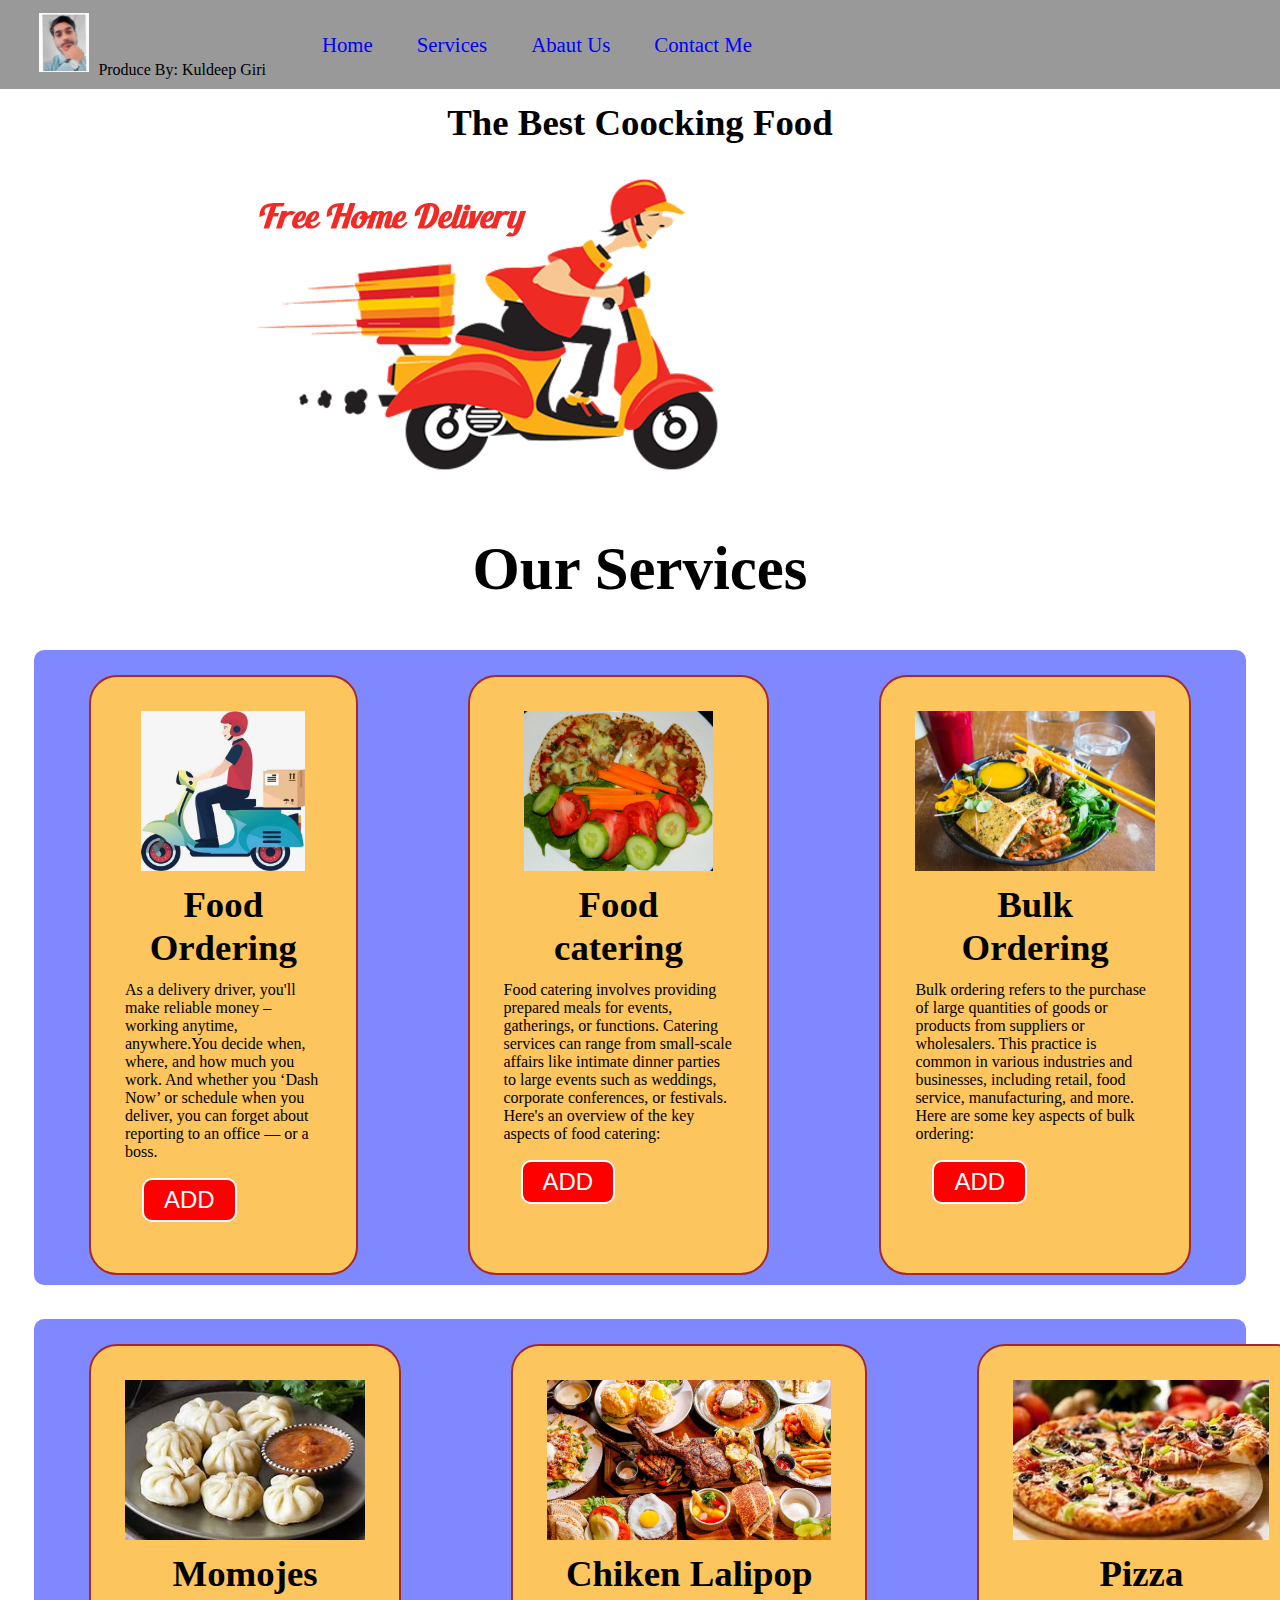
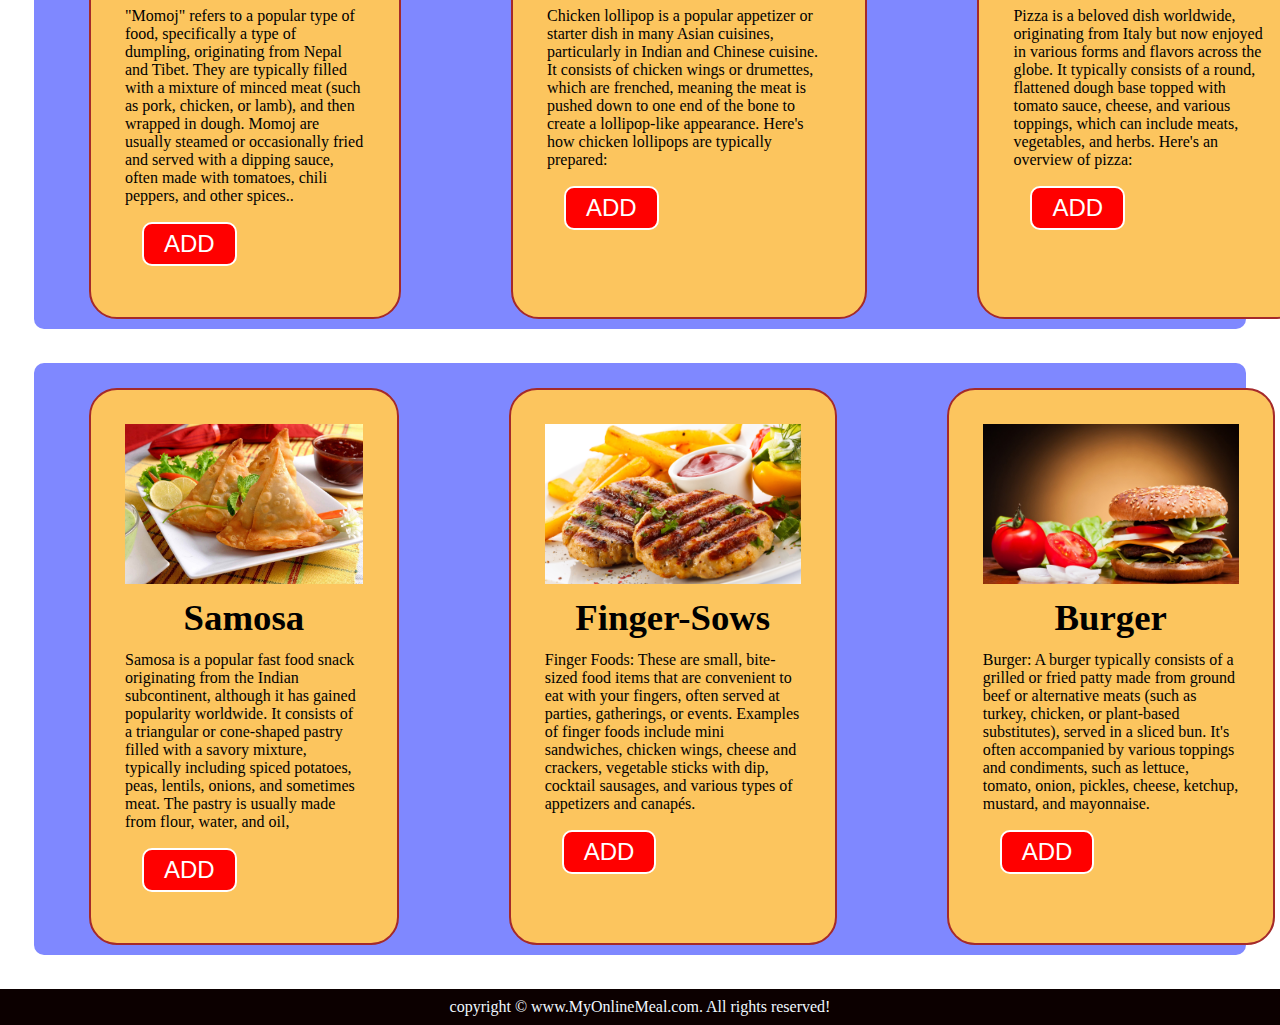
<file: About.html>
<!DOCTYPE html>
<html lang="en">
<head>
    <meta charset="UTF-8">
    <meta name="viewport" content="width=device-width, initial-scale=1.0">
    <title>Document</title>
    <link rel="stylesheet" href="style.css">
</head>
<body>
    <nav id="navbar">
        <div id="logo">
            <img src="images/logo.png.jpg" alt="MyOnlineMeal.com" weight="80px" height="80px">
            Produce By:
            Kuldeep Giri
        </div>
        <ul>
            <li class="item"><a href="home.html">Home</a></li>
            <li class="item"><a href="services.html">Services</a></li>
            <li class="item"><a href="About.html">Abaut Us</a></li>
            <li class="item"><a href="contact.html">Contact Me</a></li>
        </ul>
    </nav>
  <section class="About">
    <h1 class= "h-secondary center">The Best Coocking Food</h1> 
    <img src="images/food2.png" alt="">
  </section>

  <section class="services-container">
    <h1 class="h-primary center">Our Services</h1>
    <div id="services">
        <div class="box">
            <img src="images/db.jpg" alt="">
            <h2 class="h-secondary center">Food Ordering</h2>
            <p class="center">As a delivery driver, you'll make reliable money – working anytime, anywhere.You decide when, where, and how much you work. And whether you ‘Dash Now’ or schedule when you deliver, you can forget about reporting to an office — or a boss.</p>
            <a href="Add.html" target="__blank">
                <button class="btn" href="Add.hrml">ADD</button></a>
        </div>
        <div class="box">
            <img src="images/01.jpg" alt="">
            <h2 class="h-secondary center">Food catering</h2>
            <p class="center">Food catering involves providing prepared meals for events, gatherings, or functions. Catering services can range from small-scale affairs like intimate dinner parties to large events such as weddings, corporate conferences, or festivals. Here's an overview of the key aspects of food catering:</p>
                <a href="Add.html" target="__blank">
                    <button class="btn" href="Add.hrml">ADD</button></a>
        </div>
        <div class="box">
            <img src="images/3.jpg" alt="">
            <h2 class="h-secondary center">Bulk Ordering</h2>
            <p class="center">Bulk ordering refers to the purchase of large quantities of goods or products from suppliers or wholesalers. This practice is common in various industries and businesses, including retail, food service, manufacturing, and more. Here are some key aspects of bulk ordering:</p>
                <a href="Add.html" target="__blank">
                    <button class="btn" href="Add.hrml">ADD</button></a>
        </div>
    </section>
    <section class="services-container">
        <!-- <h1 class="h-primary center">Our Services</h1> -->
        <div id="services">
        <div class="box">
            <img src="images/M.jpeg" alt="">
            <h2 class="h-secondary center">Momojes</h2>
            <p class="center">"Momoj" refers to a popular type of food, specifically a type of dumpling, originating from Nepal and Tibet. They are typically filled with a mixture of minced meat (such as pork, chicken, or lamb), and then wrapped in dough. Momoj are usually steamed or occasionally fried and served with a dipping sauce, often made with tomatoes, chili peppers, and other spices..</p>
                <a href="Add.html" target="__blank">
                    <button class="btn" href="Add.hrml">ADD</button></a>
        </div>
        <div class="box">
            <img src="images/N.jpg" alt="">
            <h2 class="h-secondary center">Chiken Lalipop</h2>
            <p class="center">Chicken lollipop is a popular appetizer or starter dish in many Asian cuisines, particularly in Indian and Chinese cuisine. It consists of chicken wings or drumettes, which are frenched, meaning the meat is pushed down to one end of the bone to create a lollipop-like appearance.
                Here's how chicken lollipops are typically prepared:</p>
                <a href="Add.html" target="__blank">
                    <button class="btn" href="Add.hrml">ADD</button></a>
        </div>
        <div class="box">
            <img src="images/P.jpeg" alt="">
            <h2 class="h-secondary center">Pizza</h2>
            <p class="center">Pizza is a beloved dish worldwide, originating from Italy but now enjoyed in various forms and flavors across the globe. It typically consists of a round, flattened dough base topped with tomato sauce, cheese, and various toppings, which can include meats, vegetables, and herbs. Here's an overview of pizza:</p>
                <a href="Add.html" target="__blank">
                    <button class="btn" href="Add.hrml">ADD</button></a>
        </div>
    </section>
        <section class="services-container">
            <!-- <h1 class="h-primary center">Our Services</h1> -->
            <div id="services">
        <div class="box">
            <img src="images/s.jpg" alt="">
            <h2 class="h-secondary center">Samosa</h2>
            <p class="center">Samosa is a popular fast food snack originating from the Indian subcontinent, although it has gained popularity worldwide. It consists of a triangular or cone-shaped pastry filled with a savory mixture, typically including spiced potatoes, peas, lentils, onions, and sometimes meat. The pastry is usually made from flour, water, and oil, </p>
                <a href="Add.html" target="__blank">
                    <button class="btn" href="Add.hrml">ADD</button></a>
        </div>
        <div class="box">
            <img src="images/k.jpg" alt="">
            <h2 class="h-secondary center">Finger-Sows</h2>
            <p class="center">Finger Foods: These are small, bite-sized food items that are convenient to eat with your fingers, often served at parties, gatherings, or events. Examples of finger foods include mini sandwiches, chicken wings, cheese and crackers, vegetable sticks with dip, cocktail sausages, and various types of appetizers and canapés.</p>
                <a href="Add.html" target="__blank">
                    <button class="btn" href="Add.hrml">ADD</button></a>
        </div>
        <div class="box">
            <img src="images/B.jpg" alt="">
            <h2 class="h-secondary center">Burger</h2>
            <p class="center">Burger: A burger typically consists of a grilled or fried patty made from ground beef or alternative meats (such as turkey, chicken, or plant-based substitutes), served in a sliced bun. It's often accompanied by various toppings and condiments, such as lettuce, tomato, onion, pickles, cheese, ketchup, mustard, and mayonnaise.</p>
                <a href="Add.html" target="__blank">
                    <button class="btn" href="Add.hrml">ADD</button></a>
        </div>
    </section>
    <section>
        <footer>
            <div class="center">
                copyright &copy; www.MyOnlineMeal.com. All rights reserved!
            </div>
        </footer>
</body>
</html>
</file>
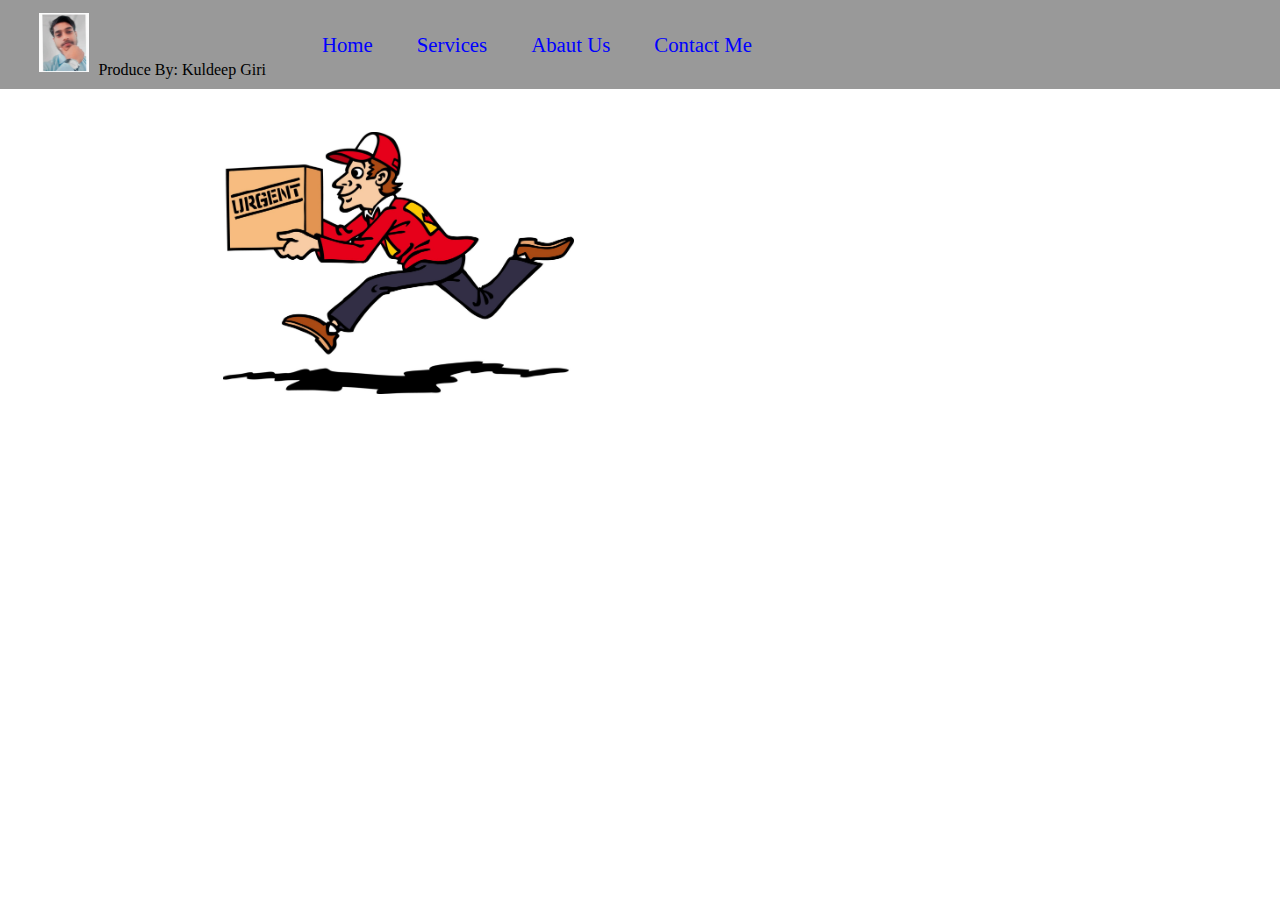
<file: Add.html>
<!DOCTYPE html>
<html lang="en">
<head>
    <meta charset="UTF-8">
    <meta name="viewport" content="width=device-width, initial-scale=1.0">
    <title>Document</title>
    <link rel="stylesheet" href="style.css">
</head>
<body>
    <nav id="navbar">
        <div id="logo">
            <img src="images/logo.png.jpg" alt="MyOnlineMeal.com" weight="80px" height="80px">
            Produce By:
            Kuldeep Giri
        </div>
        <ul>
            <li class="item"><a href="home.html">Home</a></li>
            <li class="item"><a href="services.html">Services</a></li>
            <li class="item"><a href="About.html">Abaut Us</a></li>
            <li class="item"><a href="contact.html">Contact Me</a></li>
        </ul>
    </nav>
    <section id="home2">
        <h1 id="a"></h1>
        <!-- <h1 id=""></h1> -->
        <script>

            let a = ["Thank You", "So", "Much"];
            let i = 0;
            function print() {
                document.getElementById("a").innerHTML = a[i]
                i++
                if (i == 3) {
                    i = 0
                }
            }
            setInterval(print, 1000);

        </script>
        <div class="client">
         <div class="client-item">
            <img src="images/Delivery.jpg" alt="">
         </div>
        
        </div>
</body>
</html>
</file>
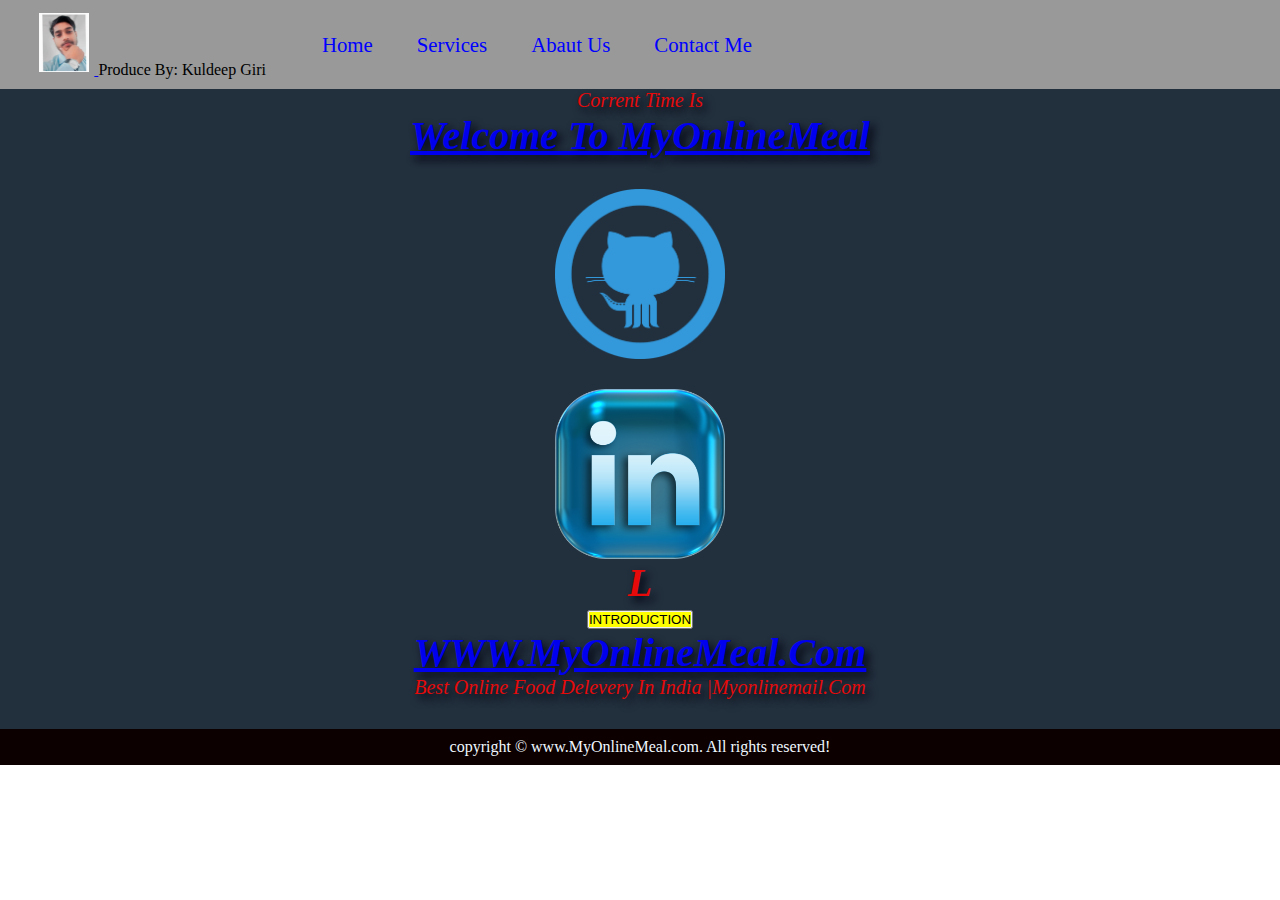
<file: contact.html>
<!DOCTYPE html>
<html lang="en">
<head>
    <meta charset="UTF-8">
    <meta name="viewport" content="width=device-width, initial-scale=1.0">
    <title>Document</title>
    <link rel="stylesheet" href="style.css">
</head>
<body>
    <nav id="navbar">
        <div id="logo">
            <a href="index.html" target="_blank">
                <img src="images/logo.png.jpg" alt="MyOnlineMeal.com" weight="80px" height="80px">
            </a>
            Produce By:
            Kuldeep Giri
        </div>
        <ul>
            <li class="item"><a href="home.html">Home</a></li>
            <li class="item"><a href="services.html">Services</a></li>
            <li class="item"><a href="About.html">Abaut Us</a></li>
            <li class="item"><a href="contact.html">Contact Me</a></li>
        </ul>
    </nav>
    <center>
    <div class="bg">
        <span id="time">corrent time is </span>
    <a href="order.html" target="__blank">
    <h1>Welcome to MyOnlineMeal</h1>

    <div class="clients2-item">
    <a href="https://github.com/code-KuldeepGiri">
        <img src="images/Github.png" alt="" width="170px" 
    flex-direction="column" gap="20px" margin-top="10px" >
    </a>
    </div>

    <div class="clients2-item">
   <a href="https://www.linkedin.com/in/kuldeep-giri-aa78992a8/">
    <img src="images/Linkdin.png" alt="" width="170px" 
    flex-direction="column" margin-top="10px" >
   </a>
    </div>

        <h1 id="a">l</h1>
        <button onclick="hr()"><mark>INTRODUCTION</mark></button>
        <a href="index.html" target="_blank">
            <h1>WWW.MyOnlineMeal.com</h1>
        </a>
        <p id="hello">Best Online Food Delevery in India |Myonlinemail.com</p>
        <div class="text2">
        <script>
            
            let a=[ "HELLO JI","NAMASTE JI","KULDEEP GIRI" ] ;
            let i=0;
               function print(){
                document.getElementById("a").innerHTML=a[i]
                i++
                if(i==3)
                {
                    i=0
                }}
             setInterval(print,1000);

    function updateTime(){
        time.innerHTML = new Date();
          } 

</script> 
</center>
<footer>
    <div class="center">
        copyright &copy; www.MyOnlineMeal.com. All rights reserved!
    </div>
</footer> 
</body>
</html>
</file>
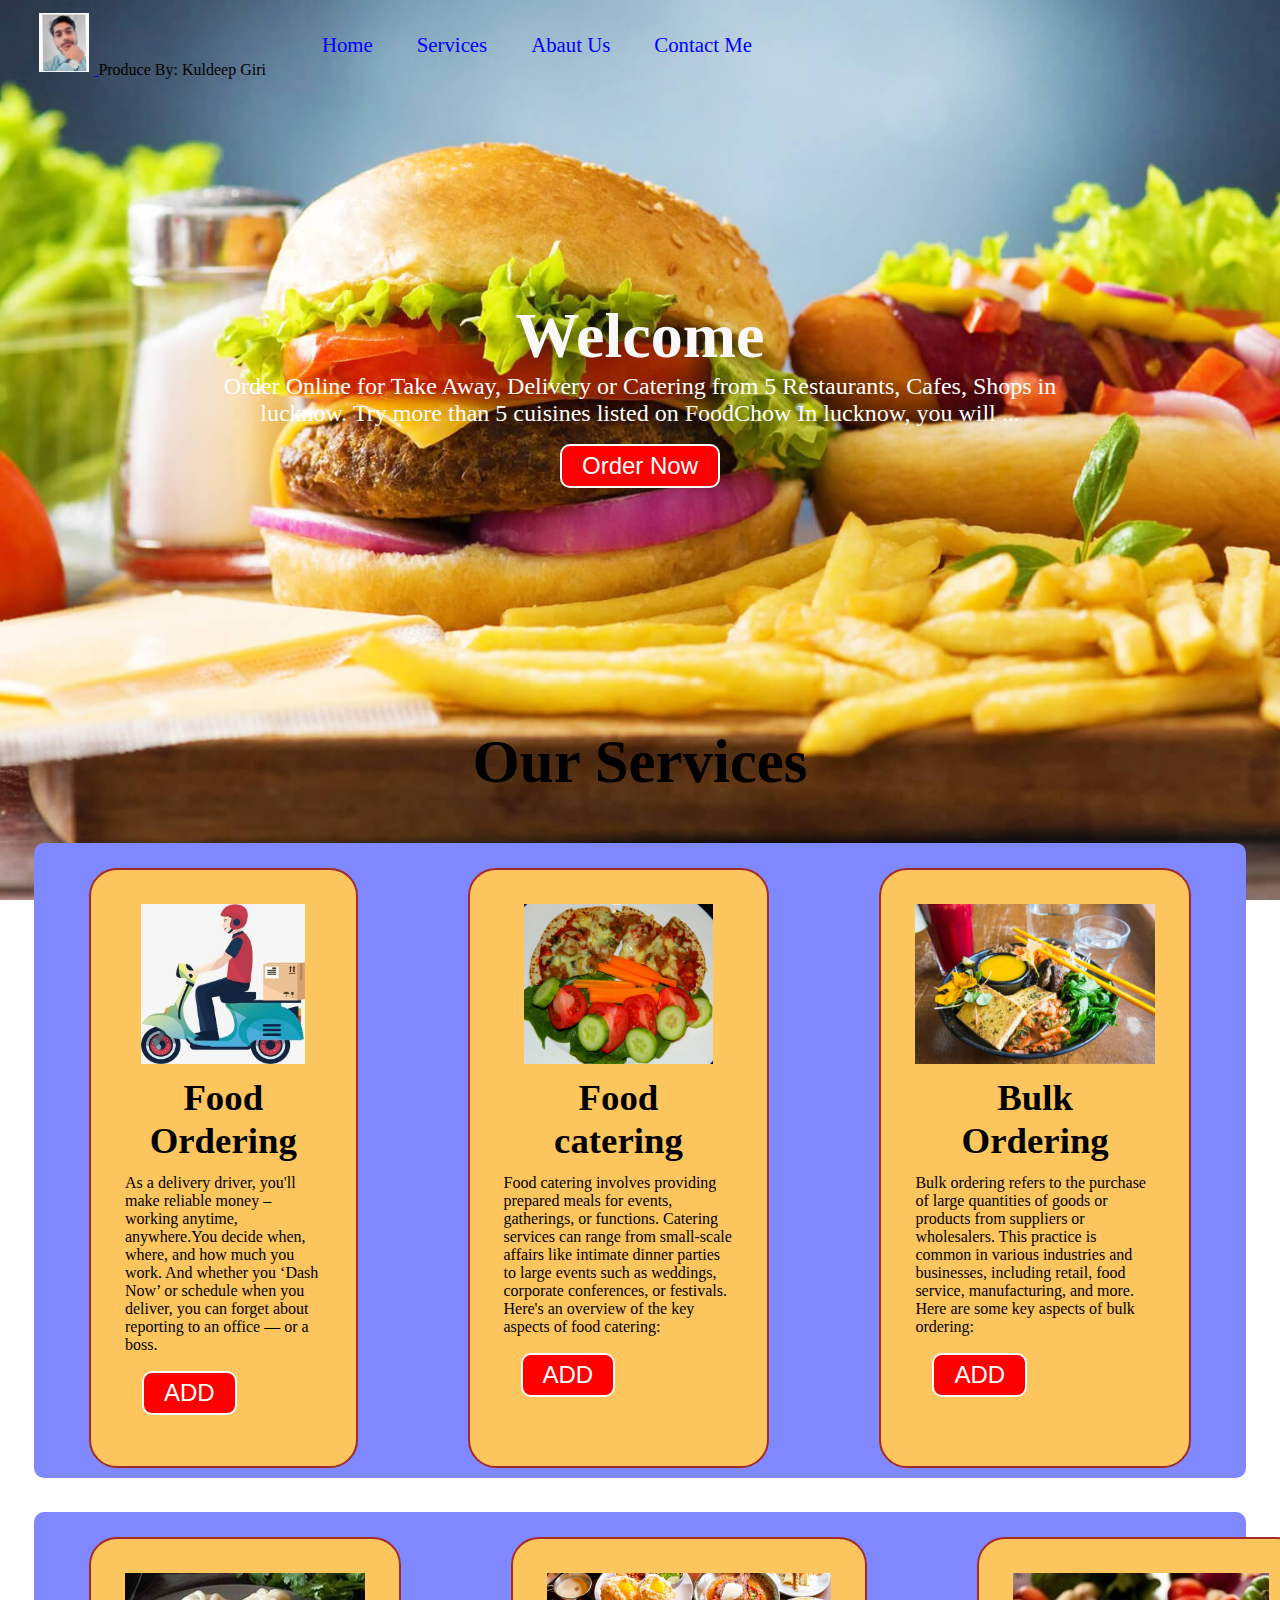
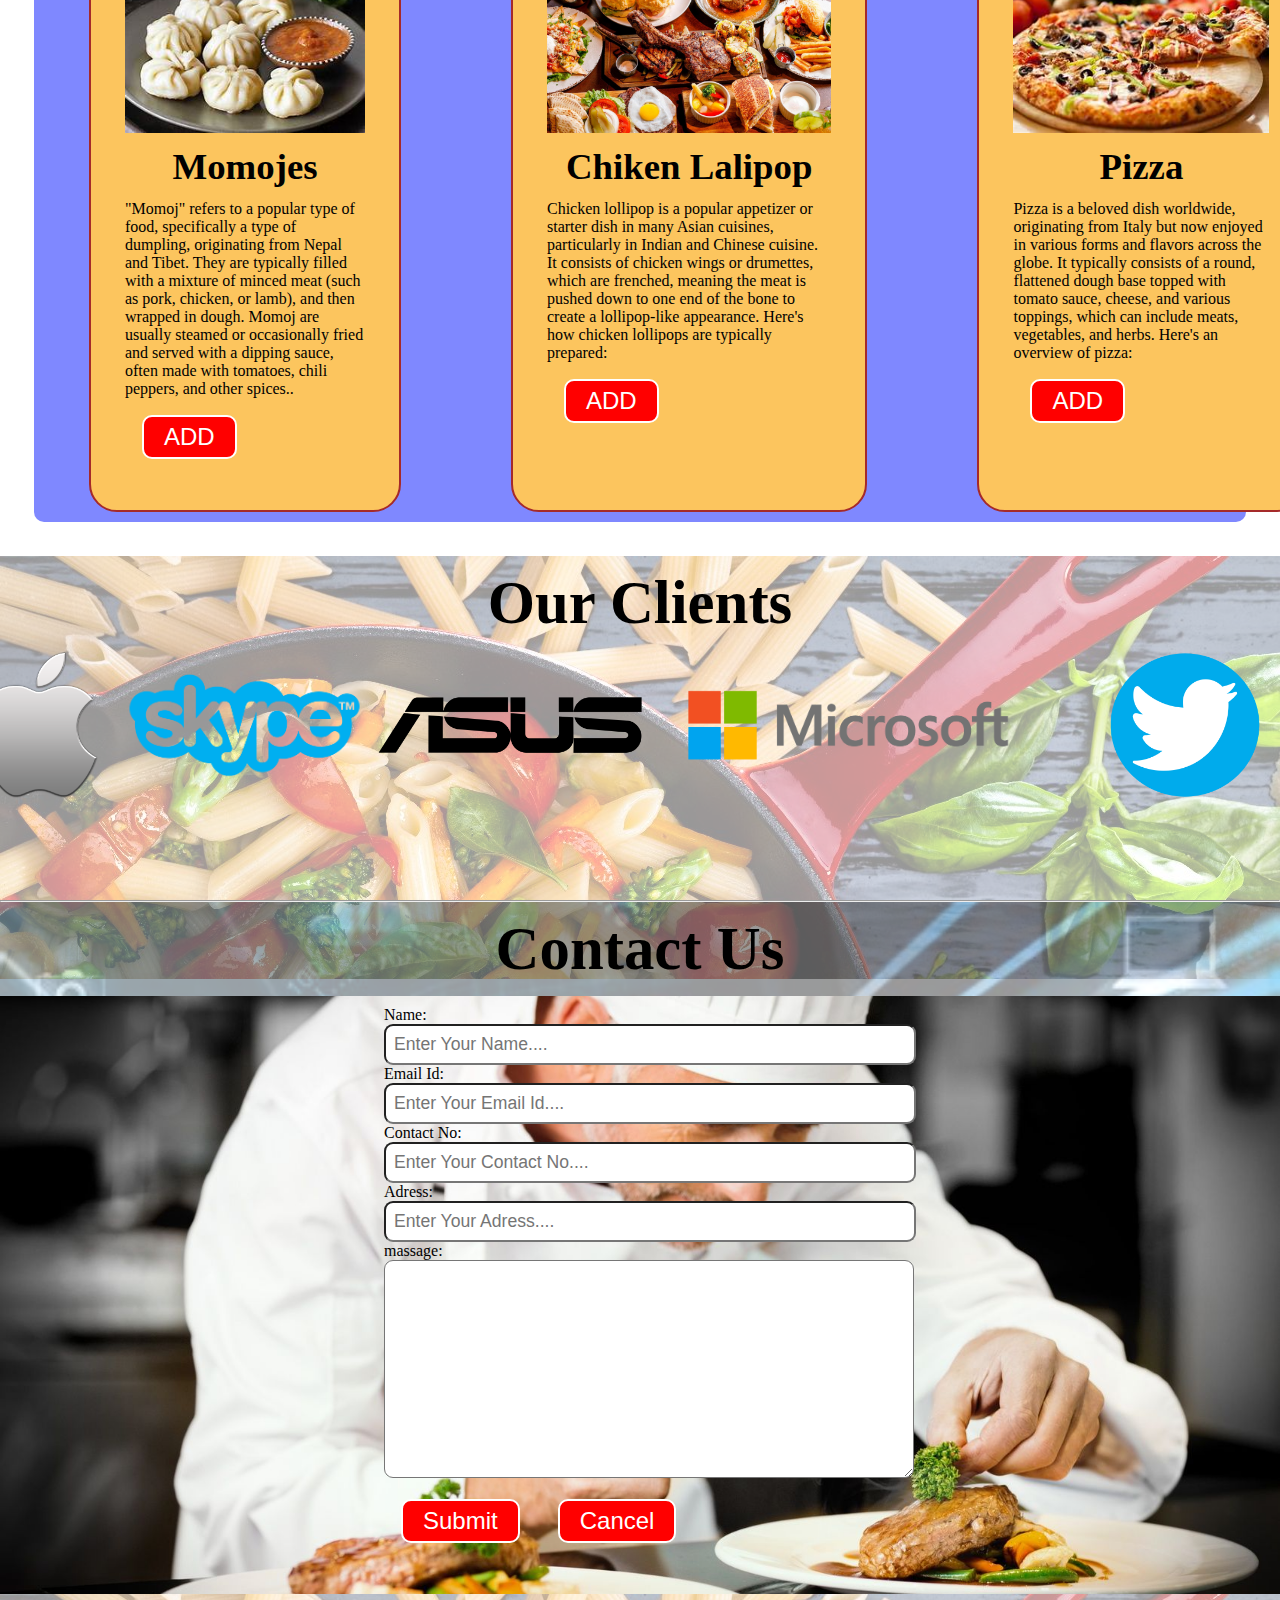
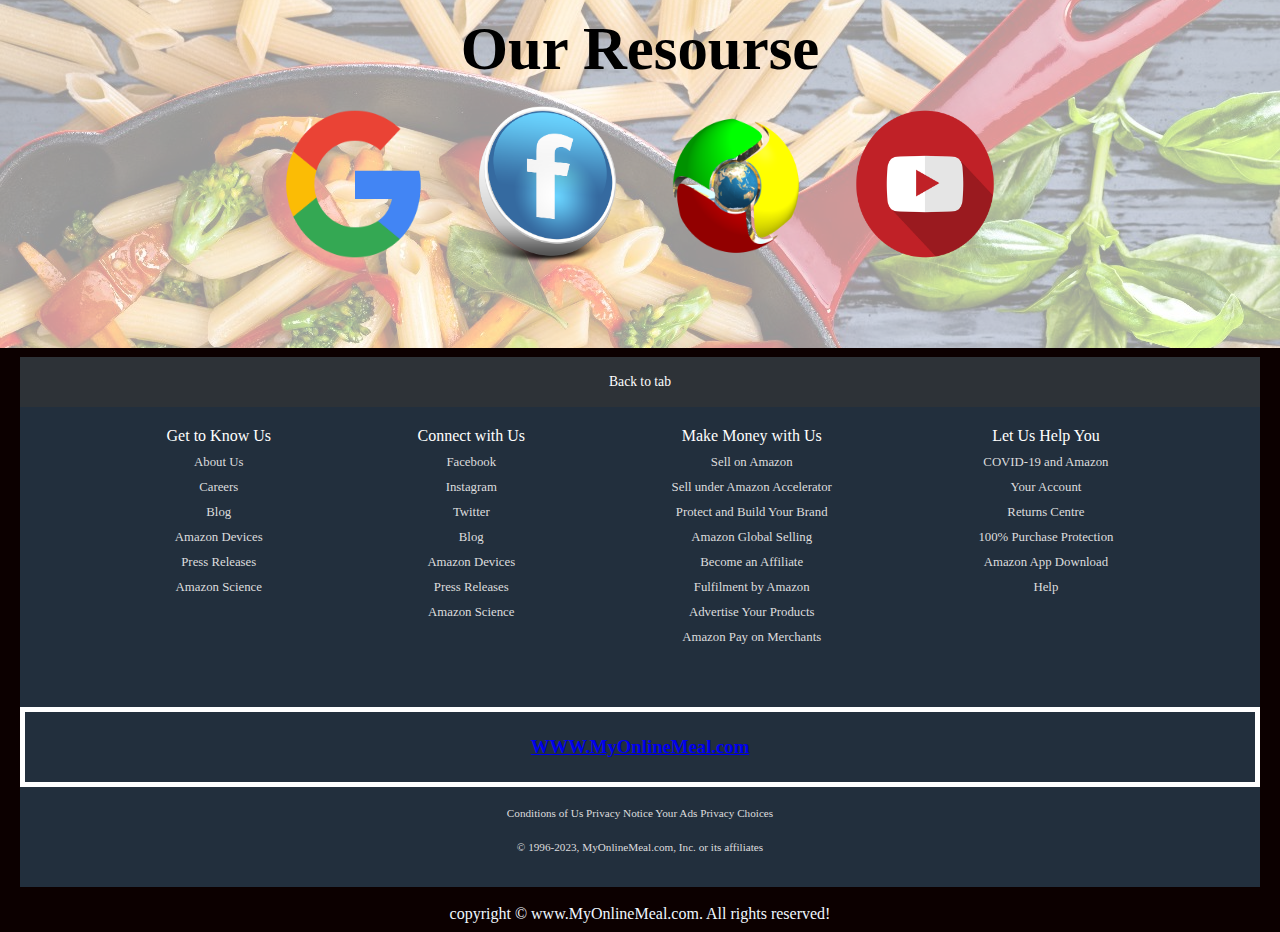
<file: home.html>
<!DOCTYPE html>
<html lang="en">
<head>
    <meta charset="UTF-8">
    <meta name="viewport" content="width=device-width, initial-scale=1.0">
    <title>Document</title>
    <link rel="stylesheet" href="style.css">
</head>
<body>
    <nav id="navbar">
        <div id="logo"><a href="contact.html" target="_blank">
            <img src="images/logo.png.jpg" alt="MyOnlineMeal.com" weight="80px" height="80px">
        </a>
            Produce By:
            Kuldeep Giri
        </div>
        <ul>
            <li class="item"><a href="home.html">Home</a></li>
            <li class="item"><a href="services.html">Services</a></li>
            <li class="item"><a href="About.html">Abaut Us</a></li>
            <li class="item"><a href="contact.html">Contact Me</a></li>
        </ul>
    </nav>
    
    <section id="home">
        <h1 id="a"></h1>
    <script>

        let a = ["Welcome","to","MyOnlineMeal"];
        let i=0;
        function print(){
         document.getElementById("a").innerHTML=a[i]
         i++
         if(i==3)
         {
             i=0
         }}
      setInterval(print,1000);

    </script>
        <!-- <h1 class="h.primary">Welcome to MyOnlineMeal</h1> -->
        <p>Order Online for Take Away, Delivery or Catering from 5 Restaurants, Cafes, Shops in lucknow. Try more than 5 cuisines listed on FoodChow In lucknow, you will ...</p>
            <a href="order.html" target="_blank">
                <button class="btn" href="order.hrml">Order Now</button>
            </a>
    </section>
</a>
</section>
<section class="services-container">
    <h1 class="h-primary center">Our Services</h1>
    <div id="services">
        <div class="box">
            <img src="images/db.jpg" alt="">
            <h2 class="h-secondary center">Food Ordering</h2>
            <p class="center">As a delivery driver, you'll make reliable money – working anytime, anywhere.You decide when, where, and how much you work. And whether you ‘Dash Now’ or schedule when you deliver, you can forget about reporting to an office — or a boss.</p>
                <a href="Add.html" target="__blank">
            <button class="btn" href="Add.hrml">ADD</button></a>
        </div>
        <div class="box">
            <img src="images/01.jpg" alt="">
            <h2 class="h-secondary center">Food catering</h2>
            <p class="center"> Food catering involves providing prepared meals for events, gatherings, or functions. Catering services can range from small-scale affairs like intimate dinner parties to large events such as weddings, corporate conferences, or festivals. Here's an overview of the key aspects of food catering:</p>
                <a href="Add.html" target="__blank">
        <button class="btn" href="Add.hrml">ADD</button></a>

        </div>
        <div class="box">
            <img src="images/3.jpg" alt="">
            <h2 class="h-secondary center">Bulk Ordering</h2>
            <p class="center">Bulk ordering refers to the purchase of large quantities of goods or products from suppliers or wholesalers. This practice is common in various industries and businesses, including retail, food service, manufacturing, and more. Here are some key aspects of bulk ordering:</p>
                <a href="Add.html" target="__blank">
        <button class="btn" href="Add.hrml">ADD</button></a>

        </div>
</section>
<section class="services-container">
    <!-- <h1 class="h-primary center">Our Services</h1> -->
    <div id="services">
    <div class="box">
        <img src="images/M.jpeg" alt="">
        <h2 class="h-secondary center">Momojes</h2>
        <p class="center">"Momoj" refers to a popular type of food, specifically a type of dumpling, originating from Nepal and Tibet. They are typically filled with a mixture of minced meat (such as pork, chicken, or lamb), and then wrapped in dough. Momoj are usually steamed or occasionally fried and served with a dipping sauce, often made with tomatoes, chili peppers, and other spices..</p>
            <a href="Add.html" target="__blank">
                <button class="btn" href="Add.hrml">ADD</button></a>
    </div>
    <div class="box">
        <img src="images/N.jpg" alt="">
        <h2 class="h-secondary center">Chiken Lalipop</h2>
        <p class="center">Chicken lollipop is a popular appetizer or starter dish in many Asian cuisines, particularly in Indian and Chinese cuisine. It consists of chicken wings or drumettes, which are frenched, meaning the meat is pushed down to one end of the bone to create a lollipop-like appearance.
            Here's how chicken lollipops are typically prepared:</p>
            <a href="Add.html" target="__blank">
                <button class="btn" href="Add.hrml">ADD</button></a>
    </div>
    <div class="box">
        <img src="images/P.jpeg" alt="">
        <h2 class="h-secondary center">Pizza</h2>
        <p class="center">Pizza is a beloved dish worldwide, originating from Italy but now enjoyed in various forms and flavors across the globe. It typically consists of a round, flattened dough base topped with tomato sauce, cheese, and various toppings, which can include meats, vegetables, and herbs. Here's an overview of pizza:</p>
            <a href="Add.html" target="__blank">
                <button class="btn" href="Add.hrml">ADD</button></a>
    </div>
</section>
<section id="client-section">
    <h1 class="h-primary center">Our Clients</h1>
    <div id="clients">
        <div class="clients-item">
            <a href="https://apple.com" target="blank">
                <img src="images/apple logo.jpg" alt="Our Clients">
            </a>
        </div>
        <div id="clients">
            <div class="clients-item">
                <a href="https://Skype.com" target="blank">
                    <img src="images/Skype-logo.png" alt="Our Clients">
                </a>
            </div>
            <div id="clients">
                <div class="clients-item">
                    <a href="https://Assus.com" target="blank">
                        <img src="images/assus-logo.jpg" alt="Our Clients">
                    </a>
                </div>
                <div id="clients">
                    <div class="clients-item">
                        <a href="https://Microsoft.com" target="blank">
                            <img src="images/Mic-Logo.png" alt="Our Clients">
                        </a>
                    </div>
                    <div id="clients">
                        <div class="clients-item">
                            <a href="https://twitter.com" target="blank">
                                <img src="images/Twitter.png" alt="Our Clients">
                            </a>
                        </div>
                    </div>
</section>
<hr>
<section id="contact">
    <h1 class="h-primary center">Contact Us</h1>
    <div id="contact-box">
        <form action="">
            <div class="form-group">
                <label for="name">Name:</label>
                <input type="text" name="name" id="name" placeholder="Enter Your Name....">
            </div>
            <div class="form-group">
                <label for="name">Email Id:</label>
                <input type="text" name="name" id="Email Id" placeholder="Enter Your Email Id....">
            </div>
            <div class="form-group">
                <label for="name">Contact No:</label>
                <input type="text" name="name" id="Contact No" placeholder="Enter Your Contact No....">
            </div>
            <div class="form-group">
                <label for="name">Adress:</label>
                <input type="text" name="name" id="Adress" placeholder="Enter Your Adress....">
            </div>
            <div class="form-group">
                <label for="name">massage:</label>
                <textarea name="massage" id="massage" cols="30" rows="10"></textarea>

            </div>
            <button class="btn">Submit</button>
            <button class="btn">Cancel</button>
        </form>

    </div>
</section>

<section id="client2-section">
    <h1 class="h-primary2 center">Our Resourse</h1>
    <div id="clients2">
        <div class="clients2-item">
            <a href="https://google.com" target="blank">
            <img src="images/Google-Logo.webp" alt="" width="150px">
            </a>
        </div>
        <div id="clients2">
            <a href="https://facebook.com" target="blank">
            <img src="images/facebook image.png" alt="" width="150px">
                 </a>
        </div>
        <div id="clients2">
            <a href="https://Google chrome.com" target="blank">
            <img src="images/2_0000-1.png" alt="" width="150px">
            </a>
        </div>
        <div id="clients2">
            <a href="https://youtube.com" target="blank">
            <img src="images/youtube-logo.png" alt="" width="150px" float="center">
            </a>
        </div>
    </div>
</section>
<div class="box-add2"></div>
<footer>
    <div class="foot-panel1">
        Back to tab
    </div>
    <div class="foot-panel2">
        <ul>
            <p>Get to Know Us</p>
            <a>About Us</a>
            <a>Careers</a>
            <a>Blog</a>
            <a>Amazon Devices</a>
            <a>Press Releases</a>
            <a>Amazon Science</a>
        </ul>
        <ul>
            <p>Connect with Us</p>
            <a>Facebook</a>
            <a>Instagram</a>
            <a>Twitter</a>
            <a>Blog</a>
            <a>Amazon Devices</a>
            <a>Press Releases</a>
            <a>Amazon Science</a>
        </ul>
        <ul>
            <p>Make Money with Us</p>
            <a>Sell on Amazon</a>
            <a>Sell under Amazon Accelerator</a>
            <a>Protect and Build Your Brand </a>
            <a>Amazon Global Selling</a>
            <a>Become an Affiliate</a>
            <a>Fulfilment by Amazon</a>
            <a>Advertise Your Products</a>
            <a>Amazon Pay on Merchants</a>
        </ul>
        <ul>
            <p>Let Us Help You</p>
            <a>COVID-19 and Amazon</a>
            <a>Your Account</a>
            <a>Returns Centre</a>
            <a>100% Purchase Protection</a>
            <a>Amazon App Download</a>
            <a>Help</a>
        </ul>
    </div>
    <div class="foot-panel3">
        <div >
         <a href="order.html" target="__blank">
         <h3>WWW.MyOnlineMeal.com</h3>
        </div>
    </div>
    <div class="foot-panel4">
        <div class="pages">
            <a>Conditions of Us</a>
            <a>Privacy Notice</a>
            <a>Your Ads Privacy Choices</a>
        </div>
        <div class="copyright">
            © 1996-2023, MyOnlineMeal.com, Inc. or its affiliates
        </div>
    </div>
</footer>

<footer>
    <div class="center">
        copyright &copy; www.MyOnlineMeal.com. All rights reserved!
    </div>
</footer>
</body>
</html>
</file>
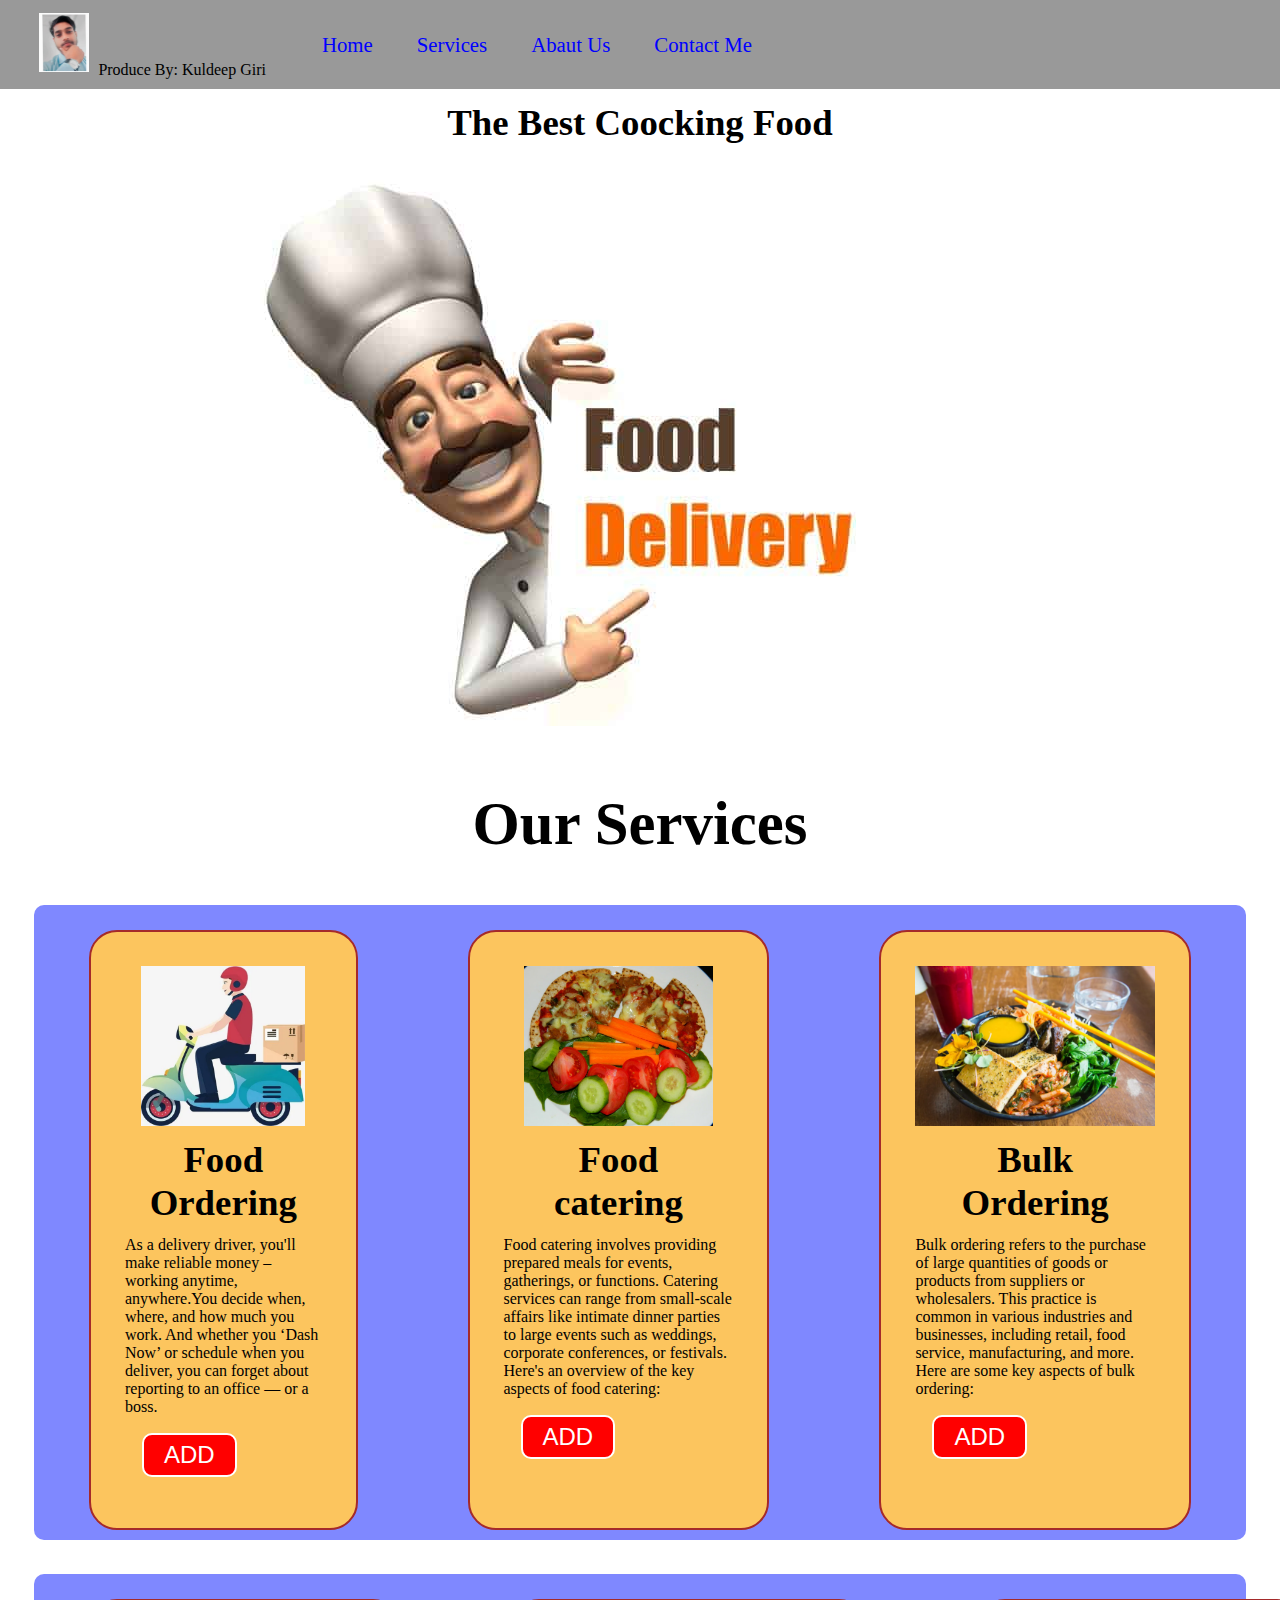
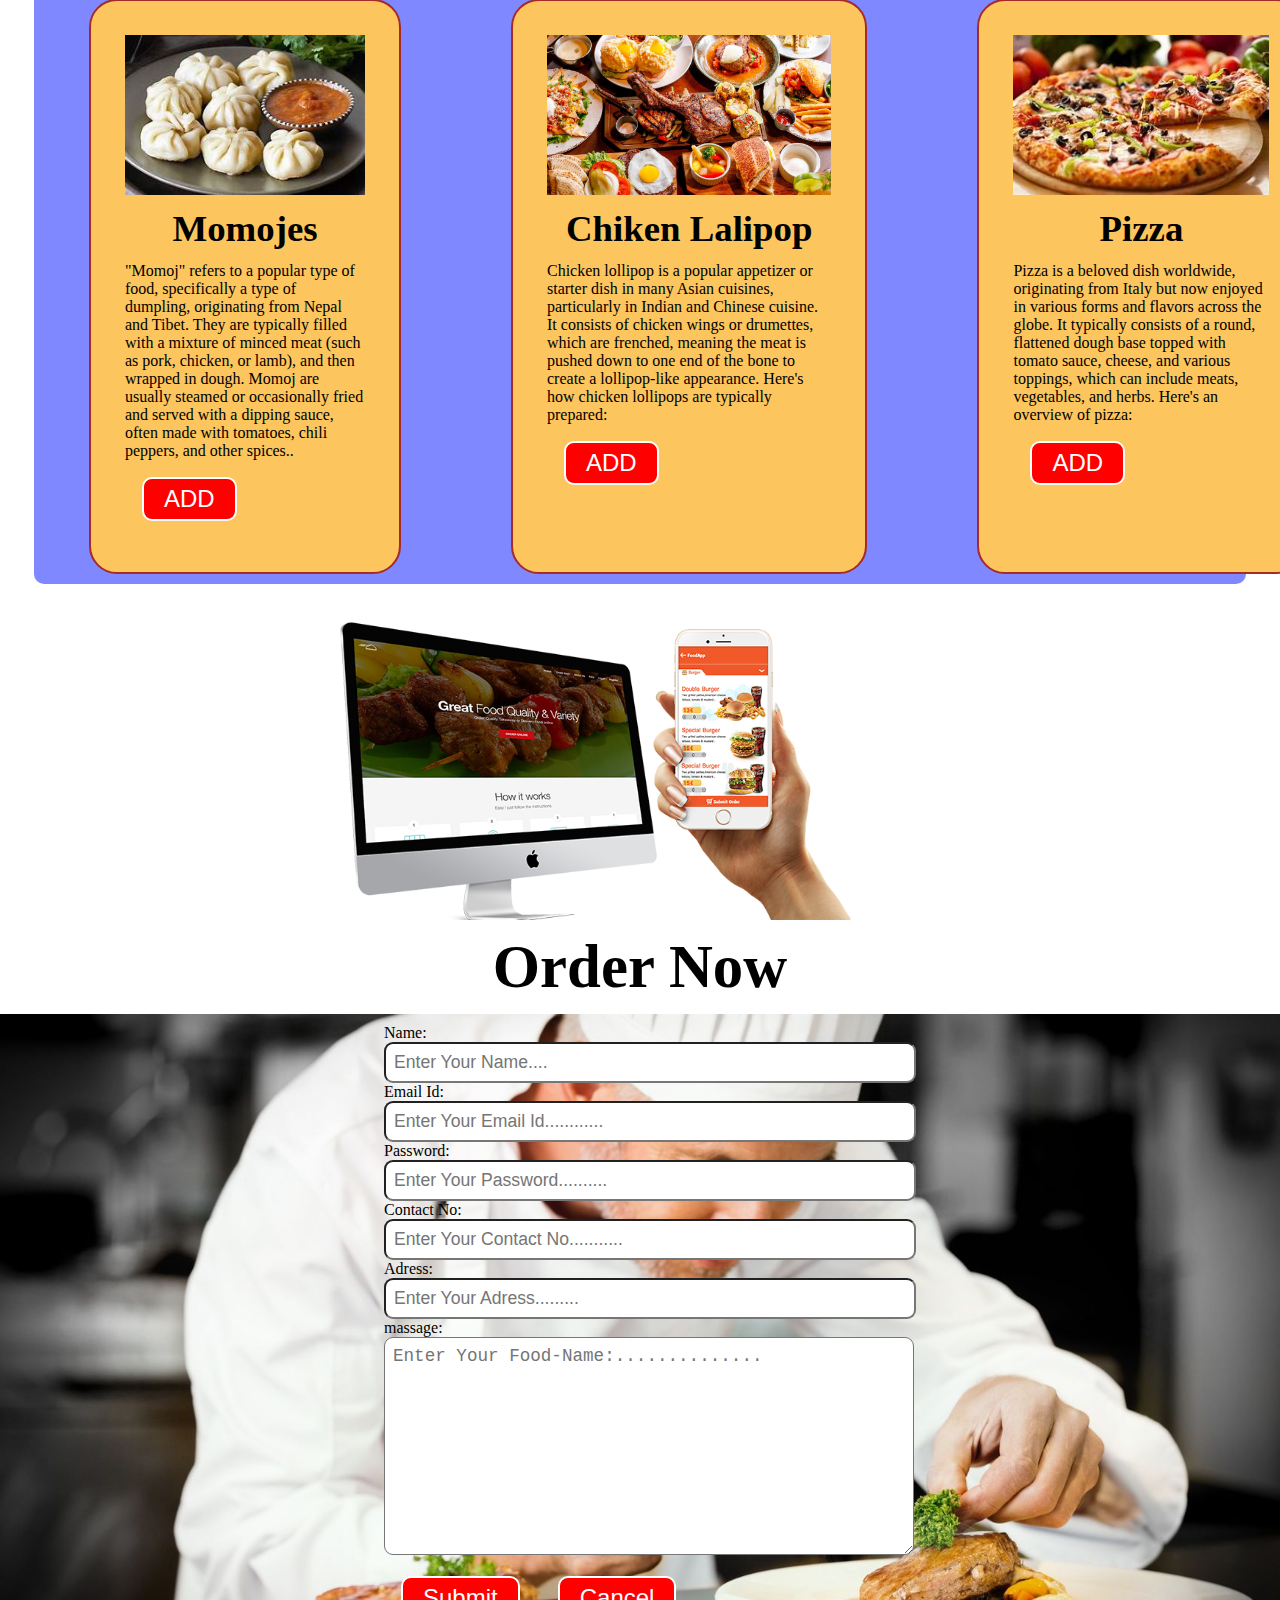
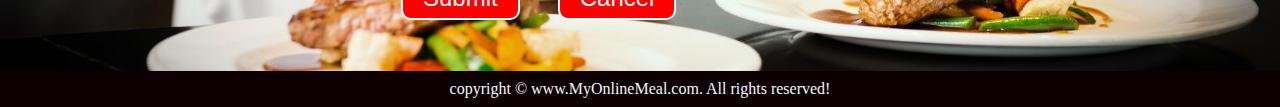
<file: order.html>
<!DOCTYPE html>
<html lang="en">
<head>
    <meta charset="UTF-8">
    <meta name="viewport" content="width=device-width, initial-scale=1.0">
    <title>Order</title>
    <link rel="stylesheet" href="style.css">
</head>
<body>
    <nav id="navbar">
        <div id="logo">
            <img src="images/logo.png.jpg" alt="MyOnlineMeal.com" weight="80px" height="80px">
            Produce By:
            Kuldeep Giri
        </div>
        <ul>
            <li class="item"><a href="home.html">Home</a></li>
            <li class="item"><a href="services.html">Services</a></li>
            <li class="item"><a href="About.html">Abaut Us</a></li>
            <li class="item"><a href="contact.html">Contact Me</a></li>
        </ul>
    </nav>
    <section class="About">
        <h1 class= "h-secondary center">The Best Coocking Food</h1> 
        <img src="images/fooddel.jpg" alt=""  >
        <!-- <img src="images/woker.jpg" alt=""  > -->
      </section>
      <section class="services-container">
        <h1 class="h-primary center">Our Services</h1>
        <div id="services">
            <div class="box">
                <img src="images/db.jpg" alt="">
                <h2 class="h-secondary center">Food Ordering</h2>
                <p class="center">As a delivery driver, you'll make reliable money – working anytime, anywhere.You decide when, where, and how much you work. And whether you ‘Dash Now’ or schedule when you deliver, you can forget about reporting to an office — or a boss.</p>
                <a href="Add.html" target="__blank">
                    <button class="btn" href="Add.hrml">ADD</button></a>
            </div>
            <div class="box">
                <img src="images/01.jpg" alt="">
                <h2 class="h-secondary center">Food catering</h2>
                <p class="center">Food catering involves providing prepared meals for events, gatherings, or functions. Catering services can range from small-scale affairs like intimate dinner parties to large events such as weddings, corporate conferences, or festivals. Here's an overview of the key aspects of food catering:</p>
                <a href="Add.html" target="__blank">
                    <button class="btn" href="Add.hrml">ADD</button></a>

            </div>
            <div class="box">
                <img src="images/3.jpg" alt="">
                <h2 class="h-secondary center">Bulk Ordering</h2>
                <p class="center">Bulk ordering refers to the purchase of large quantities of goods or products from suppliers or wholesalers. This practice is common in various industries and businesses, including retail, food service, manufacturing, and more. Here are some key aspects of bulk ordering:</p>
                <a href="Add.html" target="__blank">
                    <button class="btn" href="Add.hrml">ADD</button></a>

            </div>
    </section>
    <section class="services-container">
        <!-- <h1 class="h-primary center">Our Services</h1> -->
        <div id="services">
        <div class="box">
            <img src="images/M.jpeg" alt="">
            <h2 class="h-secondary center">Momojes</h2>
            <p class="center">"Momoj" refers to a popular type of food, specifically a type of dumpling, originating from Nepal and Tibet. They are typically filled with a mixture of minced meat (such as pork, chicken, or lamb), and then wrapped in dough. Momoj are usually steamed or occasionally fried and served with a dipping sauce, often made with tomatoes, chili peppers, and other spices..</p>
                <a href="Add.html" target="__blank">
                    <button class="btn" href="Add.hrml">ADD</button></a>
        </div>
        <div class="box">
            <img src="images/N.jpg" alt="">
            <h2 class="h-secondary center">Chiken Lalipop</h2>
            <p class="center">Chicken lollipop is a popular appetizer or starter dish in many Asian cuisines, particularly in Indian and Chinese cuisine. It consists of chicken wings or drumettes, which are frenched, meaning the meat is pushed down to one end of the bone to create a lollipop-like appearance.
                Here's how chicken lollipops are typically prepared:</p>
                <a href="Add.html" target="__blank">
                    <button class="btn" href="Add.hrml">ADD</button></a>
        </div>
        <div class="box">
            <img src="images/P.jpeg" alt="">
            <h2 class="h-secondary center">Pizza</h2>
            <p class="center">Pizza is a beloved dish worldwide, originating from Italy but now enjoyed in various forms and flavors across the globe. It typically consists of a round, flattened dough base topped with tomato sauce, cheese, and various toppings, which can include meats, vegetables, and herbs. Here's an overview of pizza:</p>
                <a href="Add.html" target="__blank">
                    <button class="btn" href="Add.hrml">ADD</button></a>
        </div>
    </section>
      <div class="About2">
        <img src="images/order.png" alt=""  >
        <!-- <img src="images/Ser.webp" alt=""  > -->
      </div>
    <section>
        <h1 class="h-primary center">Order Now</h1>
        <div id="contact-box">
        <form action="">
            <div class="form-group">
                <label for="name">Name:</label>
                <input type="text" name="name" id="name" placeholder="Enter Your Name....">
            </div>
            <div class="form-group">
                <label for="Email Id">Email Id:</label>
                <input type="text" name="Email Id" id="Email Id" placeholder="Enter Your Email Id............">
            </div>
            <div class="form-group">
                <label for="Password">Password:</label>
                <input type="numeric" name="password" id="password" placeholder="Enter Your Password..........">
            </div>
            <div class="form-group">
                <label for="Contact no">Contact No:</label>
                <input type="text" name="Contact No" id="Contact No" placeholder="Enter Your Contact No...........">
            </div>
            <div class="form-group">
                <label for="Adress">Adress:</label>
                <input type="text" name="Adress" id="Adress" placeholder="Enter Your Adress.........">
            </div>
            <div class="form-group">
                <label for="massage">massage:</label>
                <textarea name="massage" id="massage" cols="30" rows="10" placeholder="Enter Your Food-Name:.............."></textarea>
            </div>
            <!-- <div class="btn"> -->
            <button class="btn">Submit</button>
            <button class="btn">Cancel</button>
            <!-- </div> -->
        </form>
        </div>
    </section>
    <footer>
        <div class="center">
            copyright &copy; www.MyOnlineMeal.com. All rights reserved!
        </div>
    </footer> 
</body>
</html>
</file>
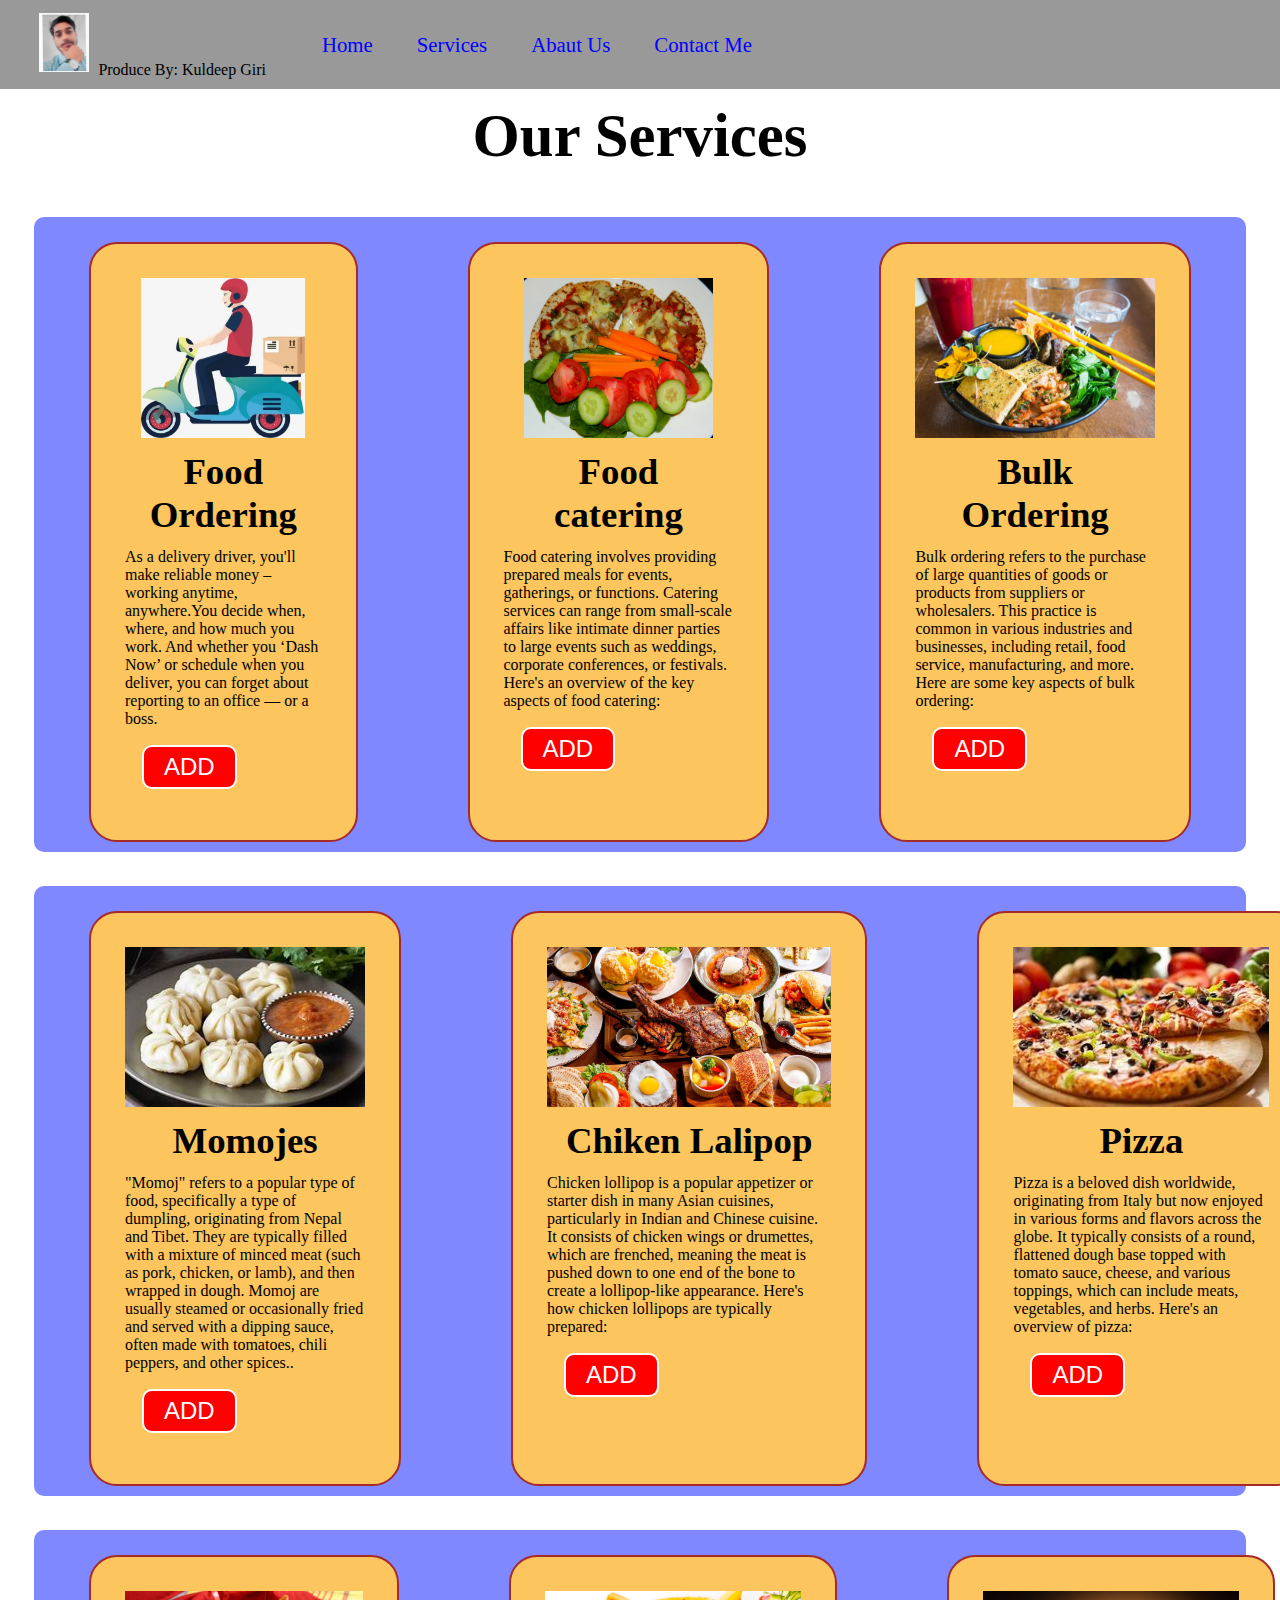
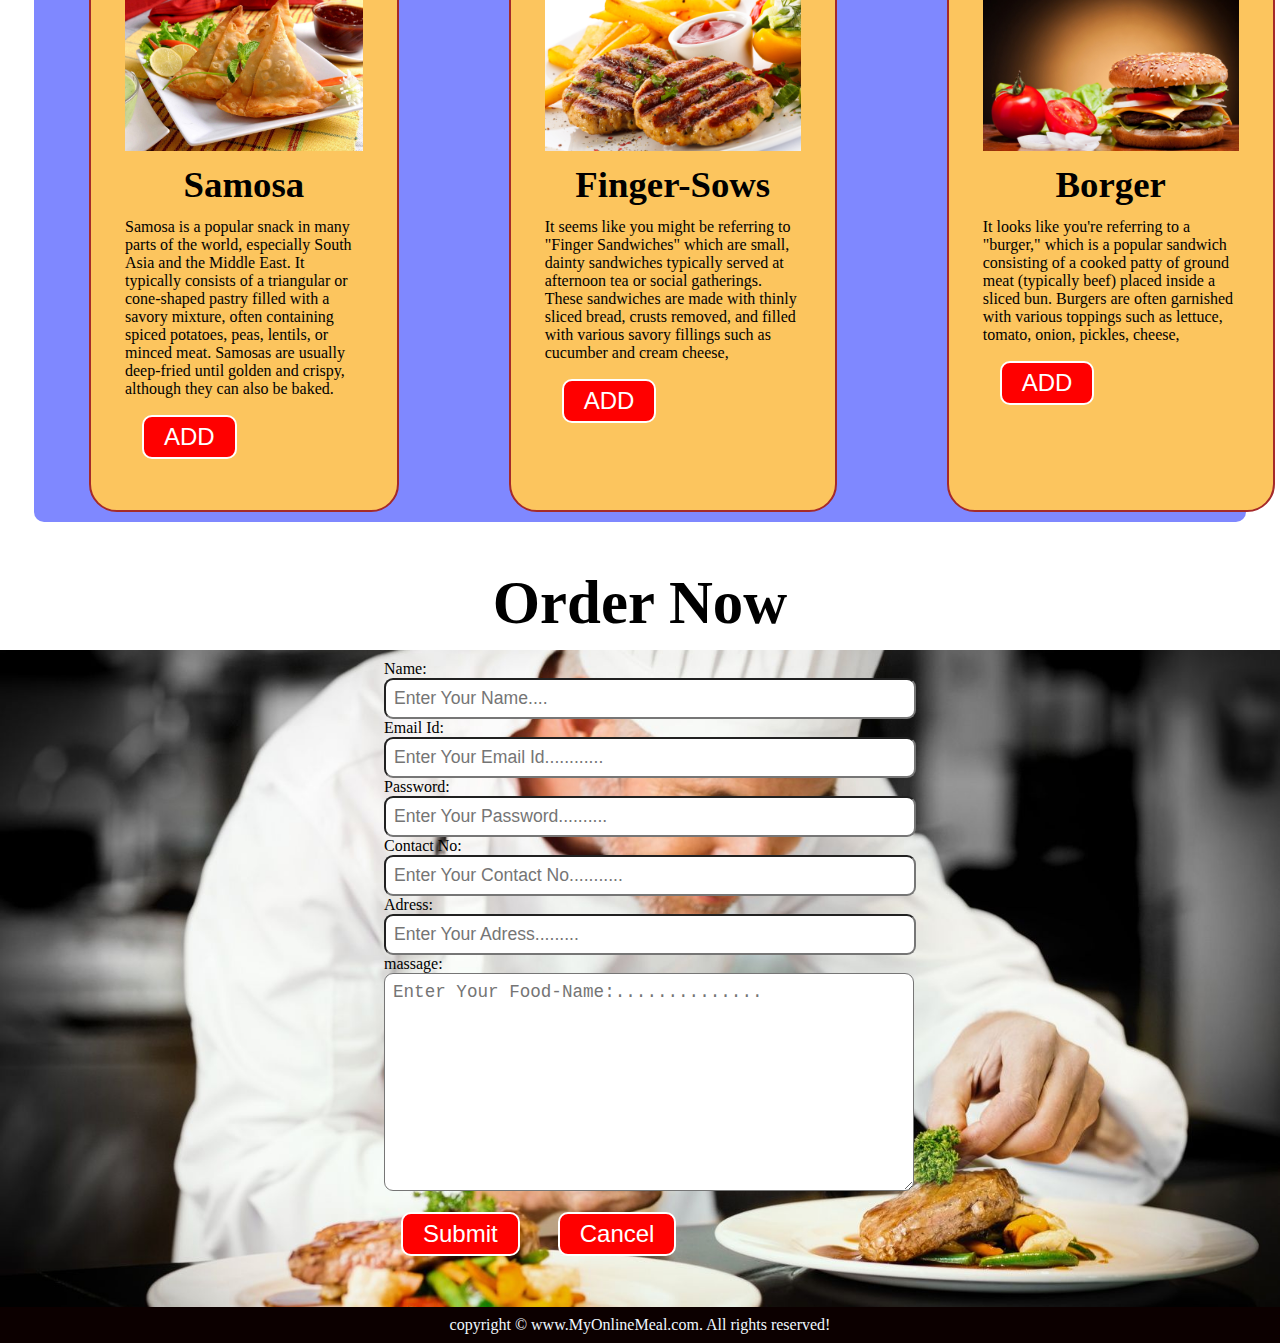
<file: services.html>
<!DOCTYPE html>
<html lang="en">
<head>
    <meta charset="UTF-8">
    <meta name="viewport" content="width=device-width, initial-scale=1.0">
    <title>Services</title>
    <link rel="stylesheet" href="style.css">
</head>
<body>
    <nav id="navbar">
        <div id="logo">
            <img src="images/logo.png.jpg" alt="MyOnlineMeal.com" weight="80px" height="80px">
            Produce By:
            Kuldeep Giri
        </div>
        <ul>
            <li class="item"><a href="home.html">Home</a></li>
            <li class="item"><a href="services.html">Services</a></li>
            <li class="item"><a href="About.html">Abaut Us</a></li>
            <li class="item"><a href="contact.html">Contact Me</a></li>
        </ul>
    </nav>
    <section class="services-container">
        <h1 class="h-primary center">Our Services</h1>
        <div id="services">
            <div class="box">
                <img src="images/db.jpg" alt="">
                <h2 class="h-secondary center">Food Ordering</h2>
                <p class="center">As a delivery driver, you'll make reliable money – working anytime, anywhere.You decide when, where, and how much you work. And whether you ‘Dash Now’ or schedule when you deliver, you can forget about reporting to an office — or a boss.</p>
                    <a href="Add.html" target="__blank">
                        <button class="btn" href="Add.hrml">ADD</button></a>
            </div>
            <div class="box">
                <img src="images/01.jpg" alt="">
                <h2 class="h-secondary center">Food catering</h2>
                <p class="center">Food catering involves providing prepared meals for events, gatherings, or functions. Catering services can range from small-scale affairs like intimate dinner parties to large events such as weddings, corporate conferences, or festivals. Here's an overview of the key aspects of food catering:</p>
                    <a href="Add.html" target="__blank">
                        <button class="btn" href="Add.hrml">ADD</button></a>
            </div>
            <div class="box">
                <img src="images/3.jpg" alt="">
                <h2 class="h-secondary center">Bulk Ordering</h2>
                <p class="center">Bulk ordering refers to the purchase of large quantities of goods or products from suppliers or wholesalers. This practice is common in various industries and businesses, including retail, food service, manufacturing, and more. Here are some key aspects of bulk ordering:</p>
                    <a href="Add.html" target="__blank">
                        <button class="btn" href="Add.hrml">ADD</button></a>
            </div>
        </section>
        <section class="services-container">
            <!-- <h1 class="h-primary center">Our Services</h1> -->
            <div id="services">
            <div class="box">
                <img src="images/M.jpeg" alt="">
                <h2 class="h-secondary center">Momojes</h2>
                <p class="center">"Momoj" refers to a popular type of food, specifically a type of dumpling, originating from Nepal and Tibet. They are typically filled with a mixture of minced meat (such as pork, chicken, or lamb), and then wrapped in dough. Momoj are usually steamed or occasionally fried and served with a dipping sauce, often made with tomatoes, chili peppers, and other spices..</p>
                    <a href="Add.html" target="__blank">
                        <button class="btn" href="Add.hrml">ADD</button></a>
            </div>
            <div class="box">
                <img src="images/N.jpg" alt="">
                <h2 class="h-secondary center">Chiken Lalipop</h2>
                <p class="center">Chicken lollipop is a popular appetizer or starter dish in many Asian cuisines, particularly in Indian and Chinese cuisine. It consists of chicken wings or drumettes, which are frenched, meaning the meat is pushed down to one end of the bone to create a lollipop-like appearance.
                    Here's how chicken lollipops are typically prepared:</p>
                    <a href="Add.html" target="__blank">
                        <button class="btn" href="Add.hrml">ADD</button></a>
            </div>
            <div class="box">
                <img src="images/P.jpeg" alt="">
                <h2 class="h-secondary center">Pizza</h2>
                <p class="center">Pizza is a beloved dish worldwide, originating from Italy but now enjoyed in various forms and flavors across the globe. It typically consists of a round, flattened dough base topped with tomato sauce, cheese, and various toppings, which can include meats, vegetables, and herbs. Here's an overview of pizza:</p>
                    <a href="Add.html" target="__blank">
                        <button class="btn" href="Add.hrml">ADD</button></a>
            </div>
        </section>
            <section class="services-container">
                <!-- <h1 class="h-primary center">Our Services</h1> -->
                <div id="services">
            <div class="box">
                <img src="images/s.jpg" alt="">
                <h2 class="h-secondary center">Samosa</h2>
                <p class="center">Samosa is a popular snack in many parts of the world, especially South Asia and the Middle East. It typically consists of a triangular or cone-shaped pastry filled with a savory mixture, often containing spiced potatoes, peas, lentils, or minced meat. Samosas are usually deep-fried until golden and crispy, although they can also be baked. <p>
                    <a href="Add.html" target="__blank">
                        <button class="btn" href="Add.hrml">ADD</button></a>
            </div>
            <div class="box">
                <img src="images/k.jpg" alt="">
                <h2 class="h-secondary center">Finger-Sows</h2>
                <p class="center">It seems like you might be referring to "Finger Sandwiches" which are small, dainty sandwiches typically served at afternoon tea or social gatherings. These sandwiches are made with thinly sliced bread, crusts removed, and filled with various savory fillings such as cucumber and cream cheese, </p>
                    <a href="Add.html" target="__blank">
                        <button class="btn" href="Add.hrml">ADD</button></a>
            </div>
            <div class="box">
                <img src="images/B.jpg" alt="">
                <h2 class="h-secondary center">Borger</h2>
                <p class="center">It looks like you're referring to a "burger," which is a popular sandwich consisting of a cooked patty of ground meat (typically beef) placed inside a sliced bun. Burgers are often garnished with various toppings such as lettuce, tomato, onion, pickles, cheese, </p>
                    <a href="Add.html" target="__blank">
                        <button class="btn" href="Add.hrml">ADD</button></a>
            </div>
        </section>
        <section>
            <h1 class="h-primary center">Order Now</h1>
            <div id="contact-box">
            <form action="">
                <div class="form-group">
                    <label for="name">Name:</label>
                    <input type="text" name="name" id="name" placeholder="Enter Your Name....">
                </div>
                <div class="form-group">
                    <label for="Email Id">Email Id:</label>
                    <input type="text" name="Email Id" id="Email Id" placeholder="Enter Your Email Id............">
                </div>
                <div class="form-group">
                    <label for="Password">Password:</label>
                    <input type="numeric" name="password" id="password" placeholder="Enter Your Password..........">
                </div>
                <div class="form-group">
                    <label for="Contact no">Contact No:</label>
                    <input type="text" name="Contact No" id="Contact No" placeholder="Enter Your Contact No...........">
                </div>
                <div class="form-group">
                    <label for="Adress">Adress:</label>
                    <input type="text" name="Adress" id="Adress" placeholder="Enter Your Adress.........">
                </div>
                <div class="form-group">
                    <label for="massage">massage:</label>
                    <textarea name="massage" id="massage" cols="30" rows="10" placeholder="Enter Your Food-Name:.............."></textarea>
                </div>
                <!-- <div class="btn"> -->
                <button class="btn">Submit</button>
                <button class="btn">Cancel</button>
                <!-- </div> -->
            </form>
            </div>
        </section>
        <footer>
            <div class="center">
                copyright &copy; www.MyOnlineMeal.com. All rights reserved!
            </div>
        </footer>
</body>
</html>
</file>
<file: style.css>
/*css reset */

*{
    margin:0;
    padding: 0;

}


/* css vsriables */
 :root{
    --navbar-height : 59px;

}

/* Navigation bar */
#navbar{
    display: flex;
    align-items: center;
    position: relative;
    top: 0px;
   
}

/* Navigation bar : Logo and Image*/
#logo{
    margin: 10px 34px;
}


/* Navigation bar : Logo and Image*/
#logo img{
    height: 59px;
    margin: 3px 5px;
} 

/* navigation bar: list styling */

/* #navbar{
    position:relative; */
/* } */
 #navbar ul{
    display: flex;
 
}
#navbar::before{
         content: "";
         background-color:black;
         position: absolute;
         top: 0px;
         left: 0px;
         height: 100%;
         width: 100%;
         z-index: -1;
         opacity: 0.4;
}    

 #navbar ul li{
    display: flex;
    list-style: none;
    font-size: 1.3rem;
} 

#navbar ul li a{
    color: blue;
    display: block;
    padding: 3px 22px;
    border-radius: 20px;
    text-decoration: none;
    text-align: center;

   
} 

#navbar ul li a:hover{
    color: #0c0000;
    background-color: wheat;
    
} 
/* Home section */
#home{
    display: flex;
    flex-direction: column;
    padding: 3px 200px;
    height: 620px;
    justify-content:center;
    align-items: center;
}

#home::before{
    content: "";
         background:url('images/bg0.jpg') no-repeat center center/cover;
         position: absolute;
         top: 0px;
         left: 0px;
         height: 100%;
         width: 100%;
         z-index: -1;
         opacity: 1.2;

}
#home2{
    display: flex;
    flex-direction: column;
    padding: 3px 200px;
    /* height: 1000px; */
    /* width: 900px; */
    justify-content:center;
    align-items: center;
}

#home2::before{
    content: "";
         /* background:url('images/bg0.jpg') no-repeat center center/cover; */
         position: absolute;
         margin-top: 40px;
         left: 10px;
         height: 100%;
         width: 100%;
         z-index: -1;
         opacity: 1.2;

}
#home2 h1{
    color:rgb(245, 7, 7);
    text-align: center;
    font-size: 4rem;
    font-family: 'Bree serif',serif;
}

#home h1{
    color:rgb(250, 248, 248);
    text-align: center;
    font-size: 4rem;
    font-family: 'Bree serif',serif;
}

#home p{
    color: white;
    text-align: center;
    font-size: 1.5rem;
}
/* services section */
#services{
    margin: 34px;
    display: flex;
    background-color: rgb(127, 136, 255);
    border-radius: 10px;

    
}

#services .box{
    border: 2px solid brown;
    padding: 34px;
    margin:25px 55px;
    border-radius: 28px;
    background: rgb(252, 197, 94);
    margin-bottom: 10px;
    /* margin-top: 40px; ; */

}

#services .box img{
    height: 160px;
    margin: auto;
    display: block;
}
#services .box p{
    font-family: 'Bree serif',serif;

}
/* client section */
#client-section{
 /* position: relative; */
    height: 344px;
}
#client-section::before{
    content:"";
    position: absolute;
    background: url('images/bg2.jpg');
    width: 100%;
    height: 47%;
    z-index: -1;
    opacity: 0.4;
}
#clients{
    display: flex;
    justify-content: center;
    align-items: center;

}
#clients img{
    height: 150px;
    flex-direction: row;
    /* flex-wrap: nowrap; */
}
.client{
    width: 1170px;
    margin: auto;
    /* border: 1px solid red; */
   
}
.client img{
    /* height: 200px; */
    width: 30%;
    margin: 2%;
    float: left;
    margin-top: 40px;
  
}
/* link clients2  */
#client2-section{
    /* position: relative; */
       height: 344px;
   }
   #client2-section::before{
       content:"";
       position: absolute;
       background: url('images/bg2.jpg');
       width: 100%;
       height: 47%;
       z-index: -1;
       opacity: 0.4;
   }
   #clients2{
       display: flex;
       justify-content: center;
       align-items: center;
       gap: 40px;
   
   }
   #clients2 img{
       height: 160px;
   }
#contact{
    position: relative;
}
#contact::before{
    content:"";
    position: absolute;
    width: 100% ;
    height: 100%;
    z-index: -1;
    opacity: 0.4;
    background: url('images/technology-k.jpeg') no-repeat center center/cover;
}
#contact-box{
      display: flex;
      justify-content: center;
      align-items:ceneter ;
      padding-bottom:34px;

}
#contact-box input,
#contact-box textarea{
    width: 100%;
    padding: 0.5rem;
    border-radius: 9px;
    font-size: 1.1rem;
}
#contact-box form{
    width: 40%;

}
#contact-box lavel{
    font-size: 1.3rem;
}

footer{
    background: #0c0000;
    color: aliceblue;
    padding: 9px 20px;
    text-align: center;
}
/* utility classes */
.h-primary{
    font-size: 3.8rem;
    padding: 12px;
    text-align: center;
    font-family: 'Bree serif',serif;

}

/* clients2 */
.h-primary2{
    font-size: 3.8rem;
    padding: 20px;
    text-align: center;
    font-family: 'Bree serif',serif;
}

.h-secondary{
    /* height: 160px; */
    /* border: 2px solid brown; */
    text-align: center;
    font-size: 2.3rem;
    padding: 12px;
    font-family: 'Bree serif',serif;

}
.About img{
  /* height: 30%; */
  /* width: 50%; */
  align-items: center; 
  margin-left: 20%;
  margin-bottom: 4%;
  margin-top: 20px;
  /* background-color: rgb(235, 135, 135); */
  display: flex;
}
.About2 img{
    justify-content: center;
    flex-direction: row;
    height: 80%;
    width: 50%;
    display: flex;
    margin-top:2rem ;
    margin-left: 25%;
    /* background-color: antiquewhite; */
}

.btn{
    padding: 6px 20px;
    border:2px solid white;
    background-color: red;
    color:white;
    margin: 17px;
    font-size: 1.5rem;
    align-items: center;
    border-radius: 10px;
    cursor: pointer;
}

#contact-box{
    display: flex;
    justify-content: center;
    /* align-items:ceneter ; */
    padding-bottom:34px;
    padding-top: 10px;
    margin-left: 00px; 
    /* background-color: bisque; */
    background:url('images/woker.jpg') no-repeat center center/cover;
    opacity: 1;
}
.bg{
    justify-content: center;
    align-items: center;
    width: 100%;
    height: 640px;
    font-size: 20px;
    background-color: #222f3d;
    color: hwb(0 4% 10%);
    font-style: italic;
    text-transform: capitalize;
   /*
text-shadow: x-axis y-axis color;
*/
text-shadow: 4px 5px 8px rgb(1, 0, 15);

}
.bg img {
    flex-direction: row;
    display: block;
    align-items: center;
    margin-top: 30px;
}

.box-add2{
    background-size: cover;
    /* height: 10px; */
    display: flex;
    justify-content: center;
    align-items: flex-end;
   background-size: cover;
   margin-top: 10px;
   margin-left: 10px;
   margin-right: 10px; 

}
/* footer */

.foot-panel1{
    background-color: #2d3237;
    color: white;
    height: 50px;
    width: 100%;
    display: flex;
    justify-content: center;
    align-items: center;
    font-size: 0.85rem;
}

.foot-panel2{
    background-color: rgb(34, 47, 61);
    color: white;
    height: 300px;
    display: flex;
    justify-content: space-evenly;
}
.foot-panel2 ul {
    margin-top: 20px;
}
.foot-panel2 ul a{
    display: block;
    font-size: 0.8rem;
    margin-top: 10px;
    color: #dddddd;
}

.foot-panel3{
    background-color:  #222f3d;
    color: white;
    border: 5px solid white;
    height: 70px;
    display: flex;
    justify-content: center;
    align-items: center;
}
.logo{
background-image: url("amazon_logo.png");
background-size: cover;
height: 50px;
width: 100px;
}
.foot-panel4{
    background-color: #222f3d;
    color: #dddddd;
    height: 100px;
    font-size: 0.7rem;
    text-align: center;
    /* display: flex;
    justify-content: center;
    align-items: center; */
}
.pages{
font-size: 0.7rem;
text-align: center;
padding: 20px;
}
.copyright{
padding: 2px;
font-size: 0.7rem;
text-align: center;

}

@media only screen and (max-width: 800px) {
    /* navigation */
#navbar{
    flex-direction: column;
}
#navbar ul li a{
     font-size: 1rem;
     padding: 0px 7px;
     padding-bottom: 8px;
}

/* Home section */
#home{
height: 370px;


}
#home::before{
    height: 480px;
    padding: 3px 68px;
    
    }

.About::before{
        height: 480px;
        padding: 3px 68px;
        
        }
        
.About img{
    width: 200px;
    padding:2px 8px
}
.client{
    flex-direction: column;
    width: 700px;
    padding:2px 8px

}
#home p{
    font-size: 13px;
}
/* services section */
#services{
    flex-direction: column;

}
#services .box{
    flex-direction: column;

}
#services .box img{
text-align: center;
width: 86px;
padding:2px 8px
}

/* clients section */
#clients{
    flex-wrap: wrap;
}
#clients img{
    width: 80px;
    padding:2px 8px ;
}
#client2-section{
    flex-wrap: wrap;
}
#client2-section img{
    width: 66px;
    padding:2px 8px ;
}

/* contact section */

/* footer section */

/* utility class */
.h-primary{
     font-size: 26px;
}
.btn{
    font-size: 13px;
    padding: 4px 8px;
}
}
</file>
